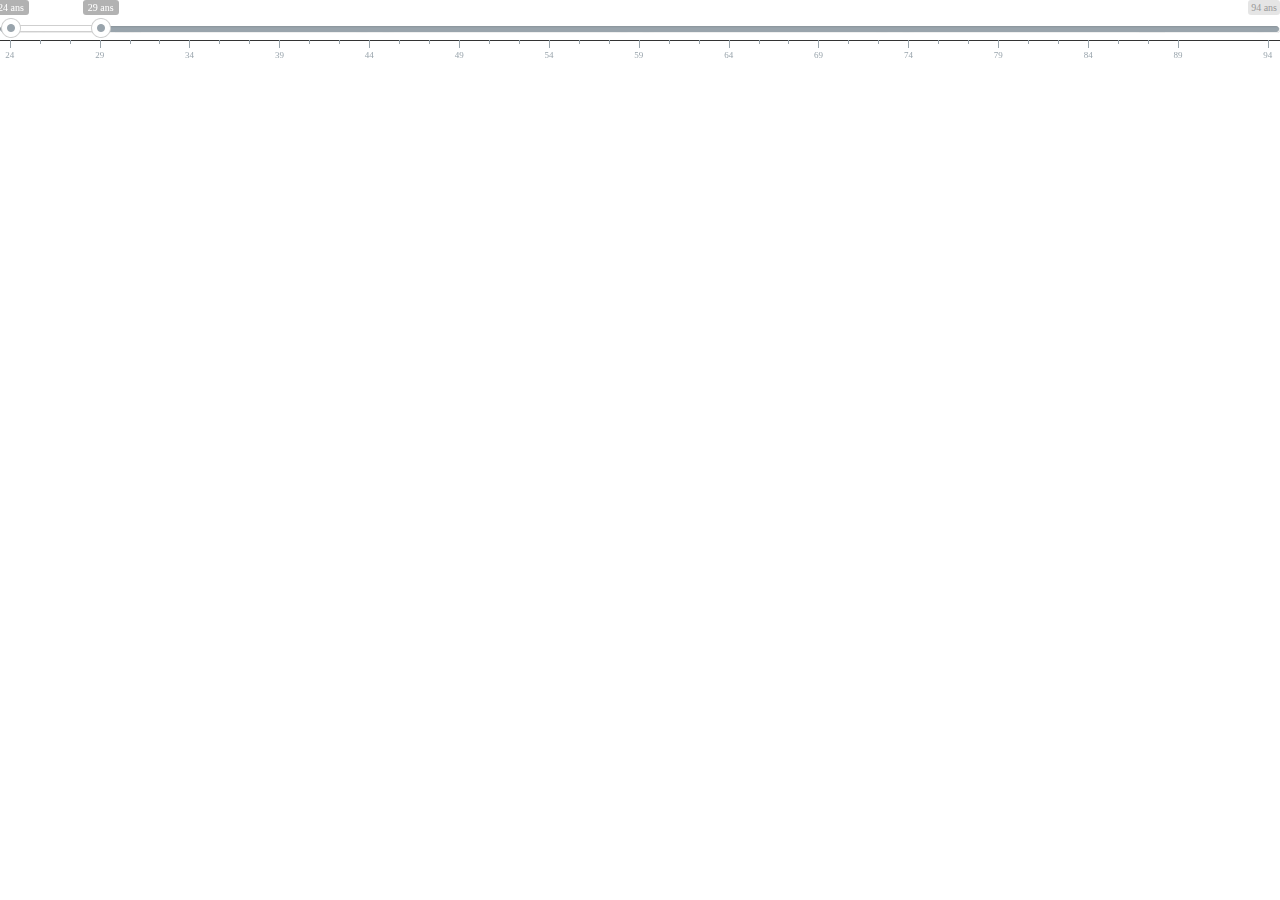
<file: D3/slider/test-slider.html>
<!doctype html>
<html>
<head>
    <link rel="stylesheet" href="css/ion.rangeSlider.css" />
    <style>
    #toolbar{
      position: fixed;
  top: 0;
  left: 0;
  width: 100%;
  height: 40px;
  background: white;
  border-bottom: 1px solid #333;
  }
  </style>
</head>
<body>

<a href="https://github.com/IonDen/ion.rangeSlider/blob/master/css/ion.rangeSlider.skinNice.css">https://github.com/IonDen/ion.rangeSlider/blob/master/css/ion.rangeSlider.skinNice.css</a>

<div id="toolbar"><input type="text" id="range_03" name="example_name" value="" /></div>

<script src="js/jquery-1.12.4.min.js"></script>
<script src="js/ion.rangeSlider.js"></script>
<script type="text/javascript">
$("#range_03").ionRangeSlider({
    type: "double",
    grid: true,
    min: 24,
    max: 94,
    grid_num: 14,
    min_interval: 5,
    from: 24,
    to: 29,
    step: 5,
    drag_interval: true,
    postfix: " ans",
    onFinish: function(){console.log('Finish with value')}
});


//values
</script>

</body>
</html>
</file>
<file: D3/slider/css/ion.rangeSlider.css>
/* Ion.RangeSlider
// css version 2.0.3
// © 2013-2014 Denis Ineshin | IonDen.com
// ===================================================================================================================*/

/* =====================================================================================================================
// RangeSlider */

.irs {
    position: relative; display: block;
    -webkit-touch-callout: none;
    -webkit-user-select: none;
     -khtml-user-select: none;
       -moz-user-select: none;
        -ms-user-select: none;
            user-select: none;
}
    .irs-line {
        position: relative; display: block;
        overflow: hidden;
        outline: none !important;
    }
        .irs-line-left, .irs-line-mid, .irs-line-right {
            position: absolute; display: block;
            top: 0;
        }
        .irs-line-left {
            left: 0; width: 11%;
        }
        .irs-line-mid {
            left: 9%; width: 82%;
        }
        .irs-line-right {
            right: 0; width: 11%;
        }

    .irs-bar {
        position: absolute; display: block;
        left: 0; width: 0;
    }
        .irs-bar-edge {
            position: absolute; display: block;
            top: 0; left: 0;
        }

    .irs-shadow {
        position: absolute; display: none;
        left: 0; width: 0;
    }

    .irs-slider {
        position: absolute; display: block;
        cursor: default;
        z-index: 1;
    }
        .irs-slider.single {

        }
        .irs-slider.from {

        }
        .irs-slider.to {

        }
        .irs-slider.type_last {
            z-index: 2;
        }

    .irs-min {
        position: absolute; display: block;
        left: 0;
        cursor: default;
    }
    .irs-max {
        position: absolute; display: block;
        right: 0;
        cursor: default;
    }

    .irs-from, .irs-to, .irs-single {
        position: absolute; display: block;
        top: 0; left: 0;
        cursor: default;
        white-space: nowrap;
    }

.irs-grid {
    position: absolute; display: none;
    bottom: 0; left: 0;
    width: 100%; height: 20px;
}
.irs-with-grid .irs-grid {
    display: block;
}
    .irs-grid-pol {
        position: absolute;
        top: 0; left: 0;
        width: 1px; height: 8px;
        background: #000;
    }
    .irs-grid-pol.small {
        height: 4px;
    }
    .irs-grid-text {
        position: absolute;
        bottom: 0; left: 0;
        white-space: nowrap;
        text-align: center;
        font-size: 9px; line-height: 9px;
        padding: 0 3px;
        color: #000;
    }

.irs-disable-mask {
    position: absolute; display: block;
    top: 0; left: -1%;
    width: 102%; height: 100%;
    cursor: default;
    background: rgba(0,0,0,0.0);
    z-index: 2;
}
.lt-ie9 .irs-disable-mask {
    background: #000;
    filter: alpha(opacity=0);
    cursor: not-allowed;
}

.irs-disabled {
    opacity: 0.4;
}


.irs-hidden-input {
    position: absolute !important;
    display: block !important;
    top: 0 !important;
    left: 0 !important;
    width: 0 !important;
    height: 0 !important;
    font-size: 0 !important;
    line-height: 0 !important;
    padding: 0 !important;
    margin: 0 !important;
    outline: none !important;
    z-index: -9999 !important;
    background: none !important;
    border-style: solid !important;
    border-color: transparent !important;
}


/* Ion.RangeSlider, Nice Skin
// css version 2.0.3
// © Denis Ineshin, 2014    https://github.com/IonDen
// ===================================================================================================================*/

/* =====================================================================================================================
// Skin details */

.irs-line-mid,
.irs-line-left,
.irs-line-right,
.irs-bar,
.irs-bar-edge,
.irs-slider {
    background: url(../img/sprite-skin-nice.png) repeat-x;
}

.irs {
    height: 40px;
}
.irs-with-grid {
    height: 60px;
}
.irs-line {
    height: 8px; top: 25px;
}
    .irs-line-left {
        height: 8px;
        background-position: 0 -30px;
    }
    .irs-line-mid {
        height: 8px;
        background-position: 0 0;
    }
    .irs-line-right {
        height: 8px;
        background-position: 100% -30px;
    }

.irs-bar {
    height: 8px; top: 25px;
    background-position: 0 -60px;
}
    .irs-bar-edge {
        top: 25px;
        height: 8px; width: 11px;
        background-position: 0 -90px;
    }

.irs-shadow {
    height: 1px; top: 34px;
    background: #000;
    opacity: 0.15;
}
.lt-ie9 .irs-shadow {
    filter: alpha(opacity=15);
}

.irs-slider {
    width: 22px; height: 22px;
    top: 17px;
    background-position: 0 -120px;
}
.irs-slider.state_hover, .irs-slider:hover {
    background-position: 0 -150px;
}

.irs-min, .irs-max {
    color: #999;
    font-size: 10px; line-height: 1.333;
    text-shadow: none;
    top: 0; padding: 1px 3px;
    background: rgba(0,0,0,0.1);
    -moz-border-radius: 3px;
    border-radius: 3px;
}
.lt-ie9 .irs-min, .lt-ie9 .irs-max {
    background: #ccc;
}

.irs-from, .irs-to, .irs-single {
    color: #fff;
    font-size: 10px; line-height: 1.333;
    text-shadow: none;
    padding: 1px 5px;
    background: rgba(0,0,0,0.3);
    -moz-border-radius: 3px;
    border-radius: 3px;
}
.lt-ie9 .irs-from, .lt-ie9 .irs-to, .lt-ie9 .irs-single {
    background: #999;
}

.irs-grid-pol {
    background: #99a4ac;
}
.irs-grid-text {
    color: #99a4ac;
}

.irs-disabled {
}
</file>
